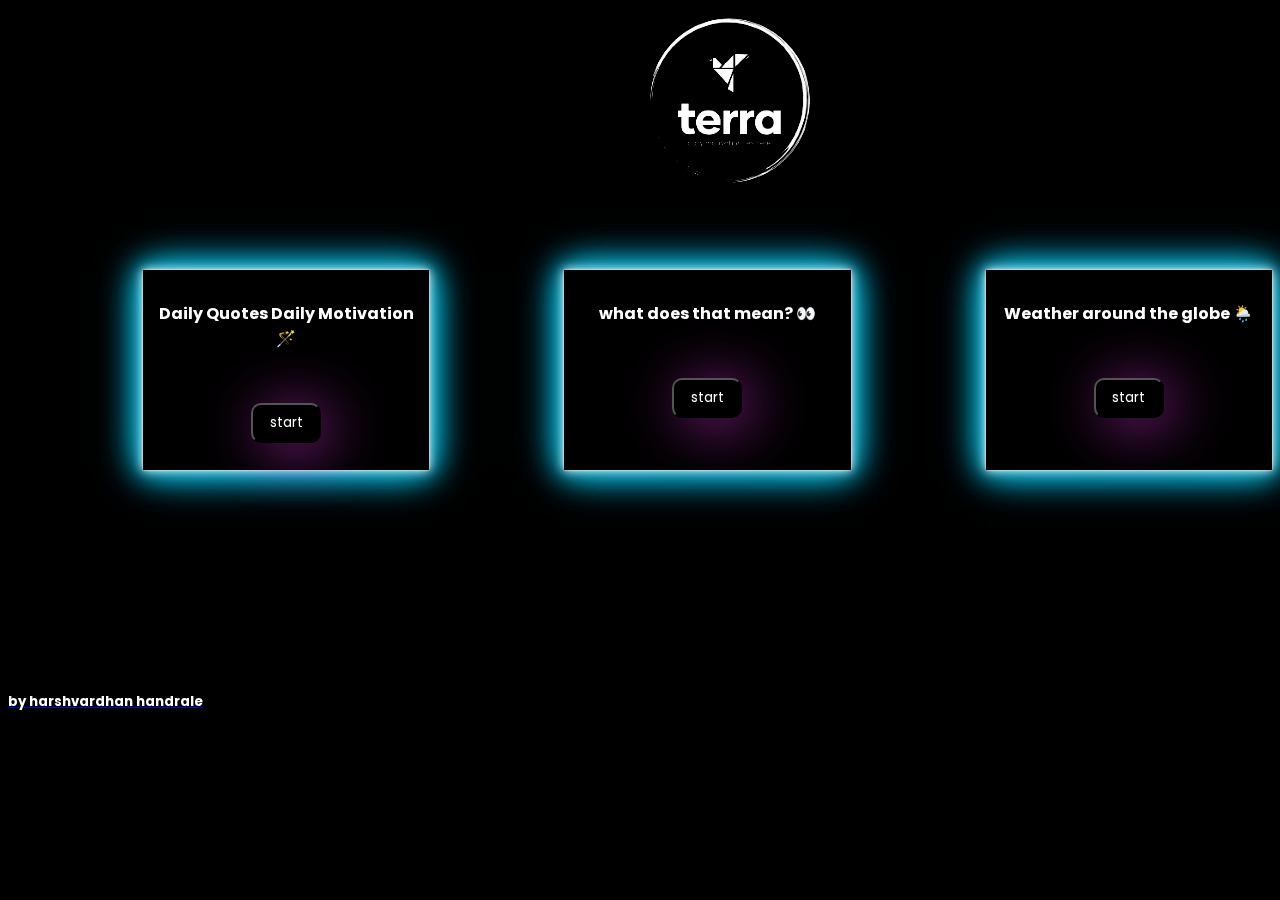
<file: terra/index.html>
<!DOCTYPE html>
<html lang="en">
<head>
    <meta charset="UTF-8">
    <meta name="viewport" content="width=device-width, initial-scale=1.0">
    <title>Terra | Home</title>
    <link rel="stylesheet" href="index.css">
    <link rel="icon" href="bb.png">
</head>
<body>
  <div> <img src="terrrrrrrrr.jpg" class="logo" alt="">
  
</div> 
    <div class="cards"> 
                                            <!-- quotes card -->
       <div class="quotes">
        <h4>Daily Quotes Daily Motivation 🪄</h4>
        <a href="quotes.html">
        <button class="button">start</button></a>
       </div>    
                                        <!-- dict api -->
       <div class="quotes">
        <h4>what does that mean? 👀</h4>
        <a href="facts.html">
        <button class="button">start</button></a>
       </div>    
                                        <!-- food api -->
       <div class="quotes">
        <h4>Weather around the globe 🌦️</h4>
       <a href="eat.html"> <button class="button">start</button></a>
       </div>    

     
    </div>
    <br>
    <br>
  
    <br>
    <br>
    <br>
    <br>
    <br>
    <br>
    <a href="https://harshvardhanhandrale.netlify.app">
    <h5>by harshvardhan handrale</h5></a>
</body>
</html>
</file>
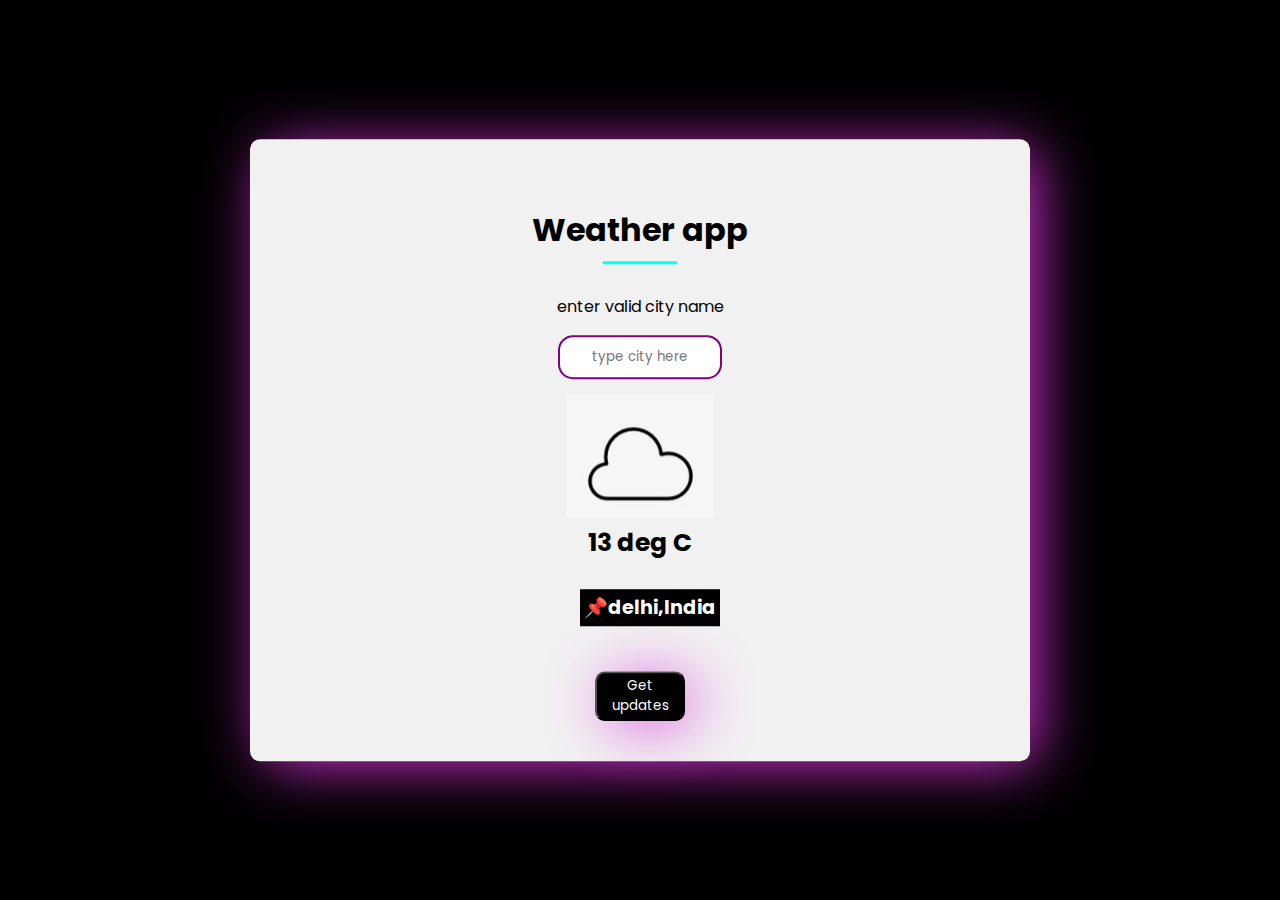
<file: terra/eat.html>
<!DOCTYPE html>
<html lang="en">
<head>
    <meta charset="UTF-8">
    <meta name="viewport" content="width=device-width, initial-scale=1.0">
    <title>Terra | Weather</title>
    <link rel="icon" href="bb.png">
    <link rel="stylesheet" href="eat.css">
</head>
<body>
    <div class="quote-box">
        <h2>Weather app</h2>
        <p>enter valid city name </p>
        <div class="info-tet">
            <input type="text" id="inp" class="info-text" placeholder="type city here">
        <br>
        <img src="cloudy.jpg" class="icon" alt="">
        <br>
        <span class="numb">13 deg C</span>
        </div>
        <br>
        <div class="city">
            📌delhi,India
        </div>
        <br>
        <div class="ramram">
       <button id="search-btn"> Get updates</button></div>
    </div>
    <div id="result"></div>
    <script>
        const apiKey="773f536e040fbbd0e82702aed4dd792a";
        const apiurl="https://api.openweathermap.org/data/2.5/weather?units=metric&q=";
       
        const searchb= document.querySelector(".info-tet input");
        const searchbtn= document.querySelector(".ramram button" );
       const iconn= document.querySelector(".icon");
        async function check(city){
            const response= await fetch(apiurl + city + `&appid=${apiKey}`);
            var data = await response.json();
            console.log(data);
            document.querySelector(".city").innerHTML = "📌" + data.name;
            document.querySelector(".numb").innerHTML = Math.round(data.main.temp) + " deg C";
        
        if(data.weather[0].main == "Clouds"){
            iconn.src="cloudy.jpg";
        }
        else if(data.weather[0].main == "Clear"){
            iconn.src="sunny.jpg";
        }
         else if(data.weather[0].main == "Rain"){
             iconn.src="rain.jpg";
        }
        else if(data.weather[0].main == "Drizzle"){
            iconn.src="rain.jpg";
        }
    }



        searchbtn.addEventListener("click", ()=>{
            check(searchb.value);
        })
        
    </script>
    
</body>
</html>
</file>
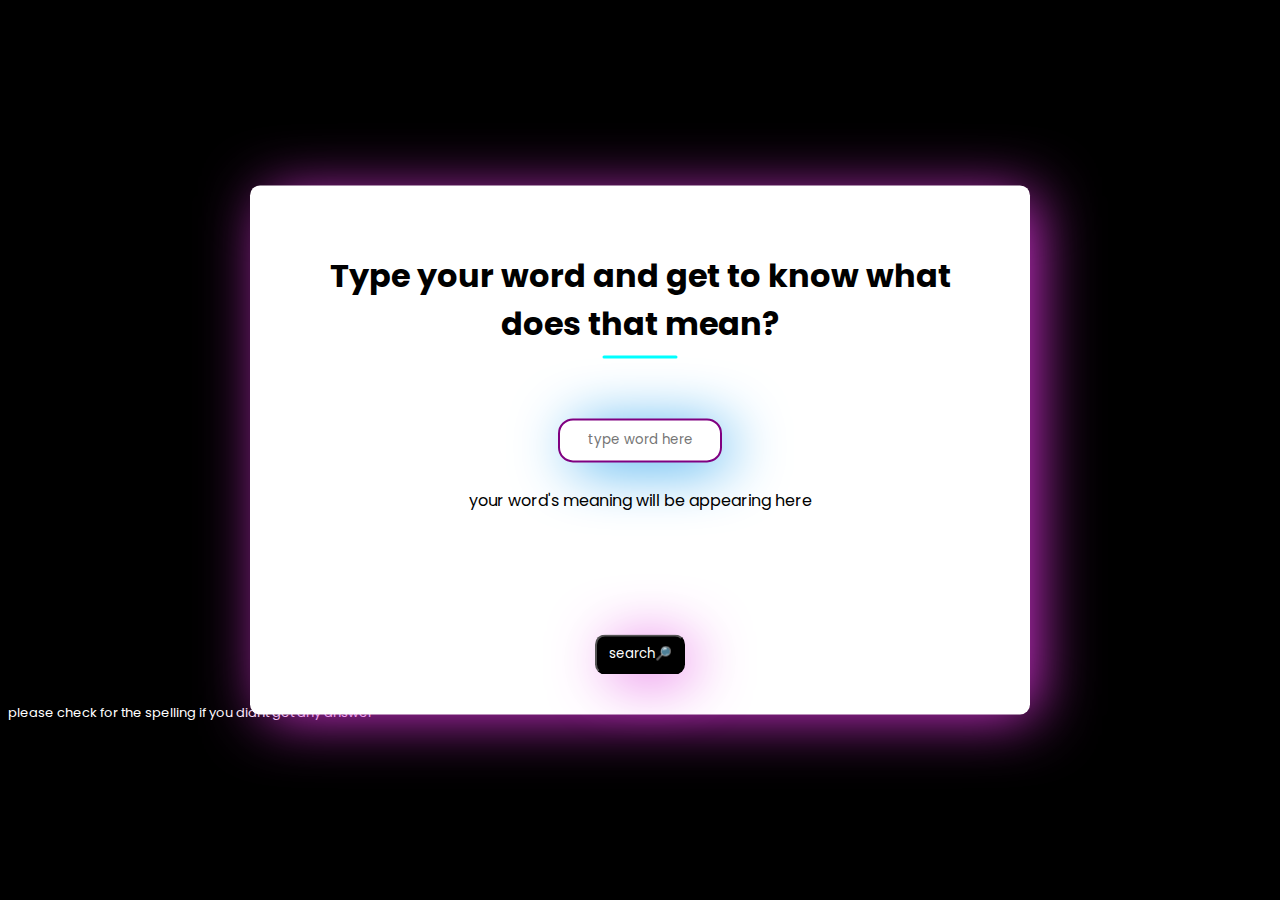
<file: terra/facts.html>
<!DOCTYPE html>
<html lang="en">
<head>
    <meta charset="UTF-8">
    <meta name="viewport" content="width=device-width, initial-scale=1.0">
    <title>Terra | Dictionary</title>
    <link rel="stylesheet" href="facts.css">
    <link rel="icon" href="bb.png">
</head>
<body>
    <div class="facts-box">
        <h2>Type your word and get to know what does that mean?</h2>
        <input type="text" id="inpword" class="input" placeholder="type word here">
        <br>
        <h4></h4>
        <!-- <p id="result">loading...</p> -->
       
       <p id="result">your word's meaning will be appearing here</p> 
            <button id="btn">search🔎</button>
       
    </div>
   

    <script src="facts.js"></script>
    <p class="ending">please check for the spelling if you didnt get any answer</p>
</body>
</html>
</file>
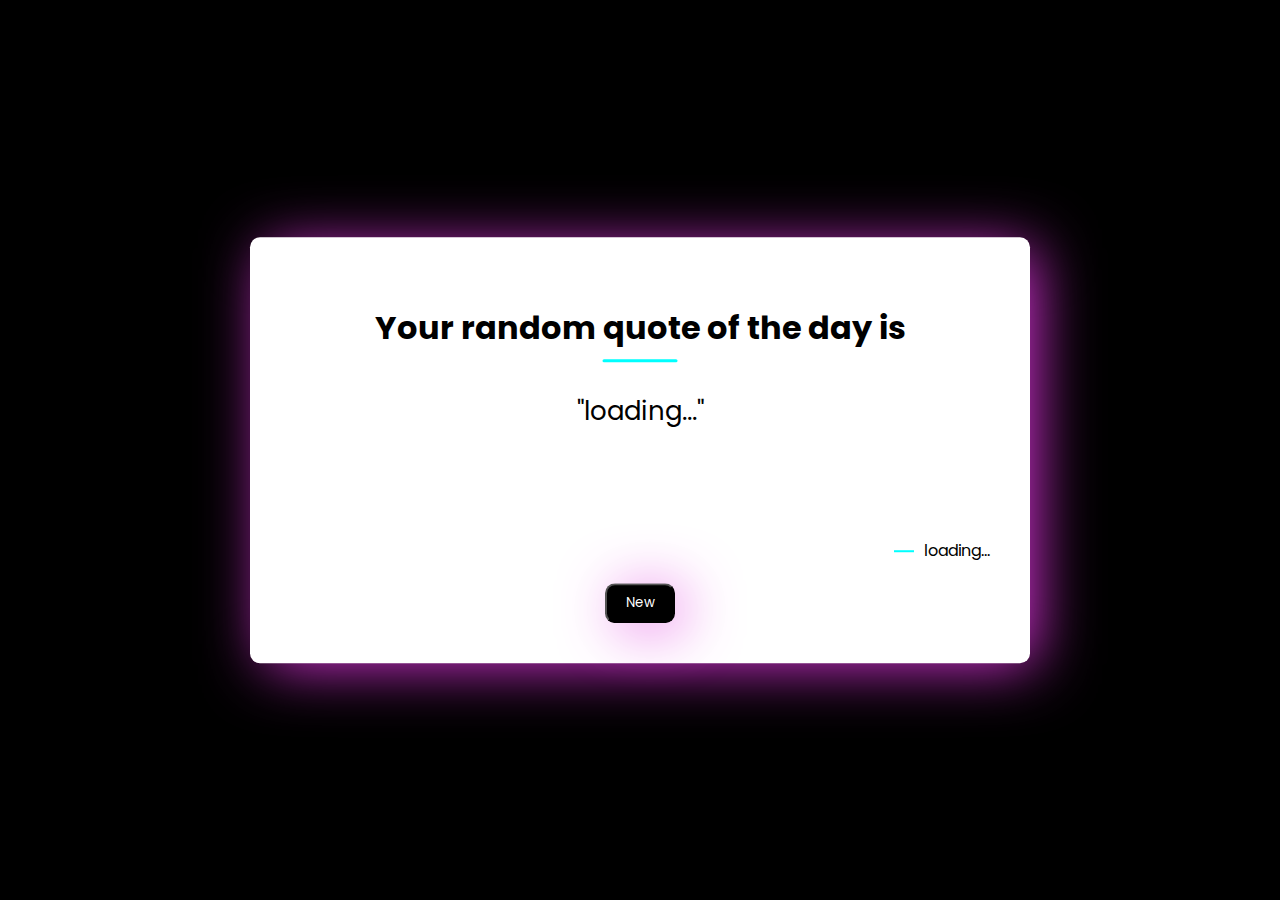
<file: terra/quotes.html>
<!DOCTYPE html>
<html lang="en">
<head>
    <meta charset="UTF-8">
    <meta name="viewport" content="width=device-width, initial-scale=1.0">
    <title>Terra | Quotes</title>
    <link rel="stylesheet" href="quotes.css">
    <link rel="icon" href="bb.png">
</head>
<body>
    <div class="quote-box">
        <h2>Your random quote of the day is</h2>
        <blockquote id="quote">loading...</blockquote>
        <span id="author">loading...</span>
        <div>
            <button onclick="getquote(api_url)" >New</button>
            
        </div>
    </div>
    <script>
        const quote= document.getElementById("quote");
        const author= document.getElementById("author");

        const api_url="https://api.quotable.io/random";
        async function getquote(url){
            const resp = await fetch(url);
            var data = await resp.json();
            quote.innerHTML=data.content;
            author.innerHTML=data.author;
        }
        getquote(api_url);




        
    </script>
</body>
</html>
</file>
<file: terra/index.css>
@import url("https://fonts.googleapis.com/css2?family=Poppins:wght@500&display=swap");
a h5{
  color: white;
  text-decoration: none;
}
.logo{
    height:190px;
    mix-blend-mode:hard-light;
    margin-left: 620px;
}
body{
    background-color: black;
    color:white;
    font-family: 'poppins',sans-serif;
    overflow: hidden;
}

.cards{
display: flex;
    }
.quotes{
    text-align: center;
    height:200px;
    margin-left: 135px;
    margin-top: 65px;
    width:300px;
    color: #fff;
    box-shadow: 0 0 2px #fff, 0 0 10px #fff, 0 0 20px #0ba9ca, 0 0 30px #0ba9ca,
      0 0 40px #0ba9ca, 0 0 40px #0ba9ca;
    -webkit-animation: blink 0.7s infinite alternate;
    animation: blink 0.7s infinite alternate;
}
.quotes h4{
    padding:10px;
}
.button{
    width:70px;
    margin-top: 20px;
    height:40px;
    border-radius: 10px;
    font-family: 'poppins',sans-serif;
    background-color: black;
    color: white;

    -webkit-box-shadow: 10px 6px 61px -5px rgba(219,52,219,1);
-moz-box-shadow: 10px 6px 61px -5px rgba(219,52,219,1);
box-shadow: 10px 6px 61px -5px rgba(219,52,219,1);

}

@-webkit-keyframes blink {
    100% {
      box-shadow: 0 0 3px #fff, 0 0 10px #fff, 0 0 20px #fff, 0 0 40px #0ba9ca,
        0 0 70px #0ba9ca, 0 0 80px #0ba9ca;
    }
  }
  
  @keyframes blink {
    100% {
      box-shadow: 0 0 3px #fff, 0 0 10px #fff, 0 0 20px #fff, 0 0 40px #0ba9ca,
        0 0 70px #0ba9ca, 0 0 80px #0ba9ca;
    }
  }
 
@media screen and (max-width:350px)
{
  body{
    overflow: auto;

  }
  .logo{
    margin-left: 80px;
    height:120px;
  }
  .cards{
    margin-left: -130px;
    display: flex;
    flex-direction: column;
    
  }
  a h5{
    margin-top: 500px;
  }
  .quotes{
    width: 170px;
    margin-left: 200px;
  }
}
@media screen and (max-width:500px) and (min-width:350px)
{
  body{
  overflow: auto;
  }
  .cards{
    margin-left: -80px;
    display: flex;
    flex-direction: column;
    width:100px;
  }
  .logo{
    margin-left: 100px;
  }
}
@media screen and (max-width:700px) and (min-width:500px){
  .cards{
    margin-left: 1px;
    display: flex;
    flex-direction: column;
  }
  .logo{
    margin-left: 180px;
  }
  body{
    overflow: auto;
  }
}
@media screen and (max-width:917px) and (min-width:700px){
.cards{
  margin-left: -130px;
}
.logo{
  margin-left: 34 0px;
}
}
@media screen and (max-width:1200px) and (min-width:917px){
  .logo{
    margin-left: 510px;
 }
 .cards{
  margin-left: -120px;
 }
}
</file>
<file: terra/eat.css>
@import url("https://fonts.googleapis.com/css2?family=Poppins:wght@500&display=swap");
body{
    background-color: black;
}


.quote-box{
    background-color:rgb(241, 241, 241);
    width:700px;
    position: absolute;
    top:50%;
    left:50%;
    transform: translate(-50%,-50%);
    padding:40px;
    border-radius: 10px;
    text-align: center;
    font-family: 'poppins',sans-serif;

    -webkit-box-shadow: 10px 6px 61px -5px rgba(219,52,219,1);
-moz-box-shadow: 10px 6px 61px -5px rgba(219,52,219,1);
box-shadow: 10px 6px 61px -5px rgba(219,52,219,1);

}
.quote-box h2{
    position: relative;
    font-size: 32px;
    margin-bottom: 40px;
}
.quote-box h2::after{
    content: '';
    width: 75px;
    height: 3px;
    border-radius: 3px;
    position: absolute;
    background: cyan;
    bottom:-10px;
    left:50%;
    transform: translateX(-50%);
}

.quote-box button{
    width:90px;
    margin-top: 20px;
    height:50px;
    border-radius: 10px;
    font-family: 'poppins',sans-serif;
    background-color: black;
    color: white;
    cursor: pointer;

    -webkit-box-shadow: 10px 6px 61px -5px rgba(219,52,219,1);
-moz-box-shadow: 10px 6px 61px -5px rgba(219,52,219,1);
box-shadow: 10px 6px 61px -5px rgba(219,52,219,1);
}
.info-text{
        width:150px;
        border:2px solid purple;
        height:30px;
        margin-bottom: 15px;
        font-family: 'poppins',sans-serif;
        border-radius: 15px;
        padding:5px;
        text-align: center;   
     /* box-shadow: 10px 6px 61px -5px rgb(7, 147, 234); */
    
}
.city{
    background-color: black;
    color:white;
    width:fit-content;
    padding:4px;
    margin-left: 290px;
    margin-top: 2px;
    font-size:larger;
    font-weight: 700;
}
.numb{
    font-weight: 700;
    font-size: 25px;
}
@media screen and (max-width:350px)
{ 
    body{
        overflow: auto;
    }
    .quote-box{
        margin-top: -10px;
        width:190px;
        font-size: 30px;
        height:500px;
    }
    .quote-box p{
        font-size: x-small;
    }
    .quote-box h2{
        margin-top: -10px;
        font-size: small;
    }
    #search-btn{
        margin-top: -150px;
    }
    .city{
        height:30px;
        font-size: 20px;
        margin-left: 20px;
    }
}
@media screen and (max-width:500px) and (min-width:350px)
{
    
    .quote-box{
        margin-top: -15px;
        width:240px;
        font-size:small;
    }
    .quote-box h2{
        font-size: small;
    }
    .city{
        height:30px;
        font-size: 20px;
        margin-left: 40px;
    }
}
@media screen and (max-width:700px) and (min-width:500px){
 .quote-box{
    width:380px;
    
 }
 .city{
    height:30px;
    font-size: 20px;
    margin-left: 130px;
}
}


@media screen and (max-width:917px) and (min-width:700px){
.quote-box{
    width:400px;
}
.city{
    height:30px;
    font-size: 20px;
    margin-left: 130px;
}

}
</file>
<file: terra/facts.css>
@import url("https://fonts.googleapis.com/css2?family=Poppins:wght@500&display=swap");

body{
    background-color: black;
    overflow: hidden;
}
.facts-box{
    background-color:white;
    width:700px;
    position: absolute;
    top:50%;
    left:50%;
    transform: translate(-50%,-50%);
    padding:40px;
    border-radius: 10px;
    text-align: center;
    font-family: 'poppins',sans-serif;

    -webkit-box-shadow: 10px 6px 61px -5px rgba(219,52,219,1);
-moz-box-shadow: 10px 6px 61px -5px rgba(219,52,219,1);
box-shadow: 10px 6px 61px -5px rgba(219,52,219,1);

}
.facts-box h2{
    position: relative;
    font-size: 32px;
    margin-bottom: 40px;
}
.facts-box h2::after{
    content: '';
    width: 75px;
    height: 3px;
    border-radius: 3px;
    position: absolute;
    background: cyan;
    bottom:-10px;
    left:50%;
    transform: translateX(-50%);
}
.facts-box p{
    font-size: 26px;
    min-height: 110px;
}

.facts-box span{
    display: block;
    margin-top: 10px;
    float:right;
    position: relative;
}

.facts-box span::before {
    content: '';
    width: 20px;
    height: 2px;
    background: cyan;
    position: absolute;
    top:50%;
    left:-30px;
}
.facts-box button{
    width:90px;
    margin-top: 20px;
    height:40px;
    border-radius: 10px;
    font-family: 'poppins',sans-serif;
    background-color: black;
    color: white;
    cursor: pointer;

    -webkit-box-shadow: 10px 6px 61px -5px rgba(219,52,219,1);
-moz-box-shadow: 10px 6px 61px -5px rgba(219,52,219,1);
box-shadow: 10px 6px 61px -5px rgba(219,52,219,1);
}

.input{
    width:150px;
    margin-top: 30px;
    border:2px solid purple;
    height:30px;
    font-family: 'poppins',sans-serif;
    border-radius: 15px;
    padding:5px;
    text-align: center;
    
 box-shadow: 10px 6px 61px -5px rgb(7, 147, 234);
}
h4{
    margin-left: -380px;
    font-size: 20px;
}
#result{
    margin-left: -px;
    font-size: medium;
    
}
.italics{
    font-weight: lighter;
}
.ending{
    color: white;
    font-family: 'poppins',sans-serif;
    padding-top: 690px;
    font-size: small;
}
@media screen and (max-width:350px)
{ 
    body{
        overflow: auto;
    }
    .facts-box{
        margin-top: -10px;
        width:190px;
        font-size: 30px;
        height:auto;
    }
    .facts-box h2{
        font-size: x-small;
    }
    .ending{
        margin-top: -40px;
    }
    
}
@media screen and (max-width:500px) and (min-width:350px)
{
    
    .facts-box{
        margin-top: -15px;
        width:240px;
        font-size:small;
    }
    .facts-box h2{
        font-size: small;
    }
}
@media screen and (max-width:700px) and (min-width:500px){
 .facts-box{
    width:400px;
 }

}
@media screen and (max-width:917px) and (min-width:700px){
.facts-box{
    width:550px;
}
}
</file>
<file: terra/quotes.css>
@import url("https://fonts.googleapis.com/css2?family=Poppins:wght@500&display=swap");

body{
    background-color: black;
}
.quote-box{
    background-color:white;
    width:700px;
    position: absolute;
    top:50%;
    left:50%;
    transform: translate(-50%,-50%);
    padding:40px;
    border-radius: 10px;
    text-align: center;
    font-family: 'poppins',sans-serif;

    -webkit-box-shadow: 10px 6px 61px -5px rgba(219,52,219,1);
-moz-box-shadow: 10px 6px 61px -5px rgba(219,52,219,1);
box-shadow: 10px 6px 61px -5px rgba(219,52,219,1);

}
.quote-box h2{
    position: relative;
    font-size: 32px;
    margin-bottom: 40px;
}
.quote-box h2::after{
    content: '';
    width: 75px;
    height: 3px;
    border-radius: 3px;
    position: absolute;
    background: cyan;
    bottom:-10px;
    left:50%;
    transform: translateX(-50%);
}
.quote-box blockquote{
    font-size: 26px;
    min-height: 110px;
}
.quote-box blockquote::before , .quote-box blockquote::after{
    content: '"';
}
.quote-box span{
    display: block;
    margin-top: 10px;
    float:right;
    position: relative;
}

.quote-box span::before {
    content: '';
    width: 20px;
    height: 2px;
    background: cyan;
    position: absolute;
    top:50%;
    left:-30px;
}
.quote-box div{
    width: 100%;
    margin-top: 50px;
    display: flex;
    justify-content: center;
}
.quote-box button{
    width:70px;
    margin-top: 20px;
    height:40px;
    border-radius: 10px;
    font-family: 'poppins',sans-serif;
    background-color: black;
    color: white;
    cursor: pointer;

    -webkit-box-shadow: 10px 6px 61px -5px rgba(219,52,219,1);
-moz-box-shadow: 10px 6px 61px -5px rgba(219,52,219,1);
box-shadow: 10px 6px 61px -5px rgba(219,52,219,1);
}
/* new button */
@media screen and (max-width:350px)
{
    body{
        overflow: auto;
    }
    .quote-box{
        width: 200px;
        font-size: small;
        height:auto;
    }
    .quote-box h2{
        font-size: small;
   }
   .quote-box blockquote{
    font-size: medium;
    padding:1px;
   }
}
@media screen and (max-width:500px) and (min-width:350px)
{
    .quote-box{
    width:300px;
    }
    .quote-box blockquote{
    font-size: larger;
    }

}
@media screen and (max-width:700px) and (min-width:500px){
    .quote-box{
        width:400px;
        }
    
}
@media screen and (max-width:917px) and (min-width:700px){
    .quote-box{
    width: 520px;
    }
}
</file>
